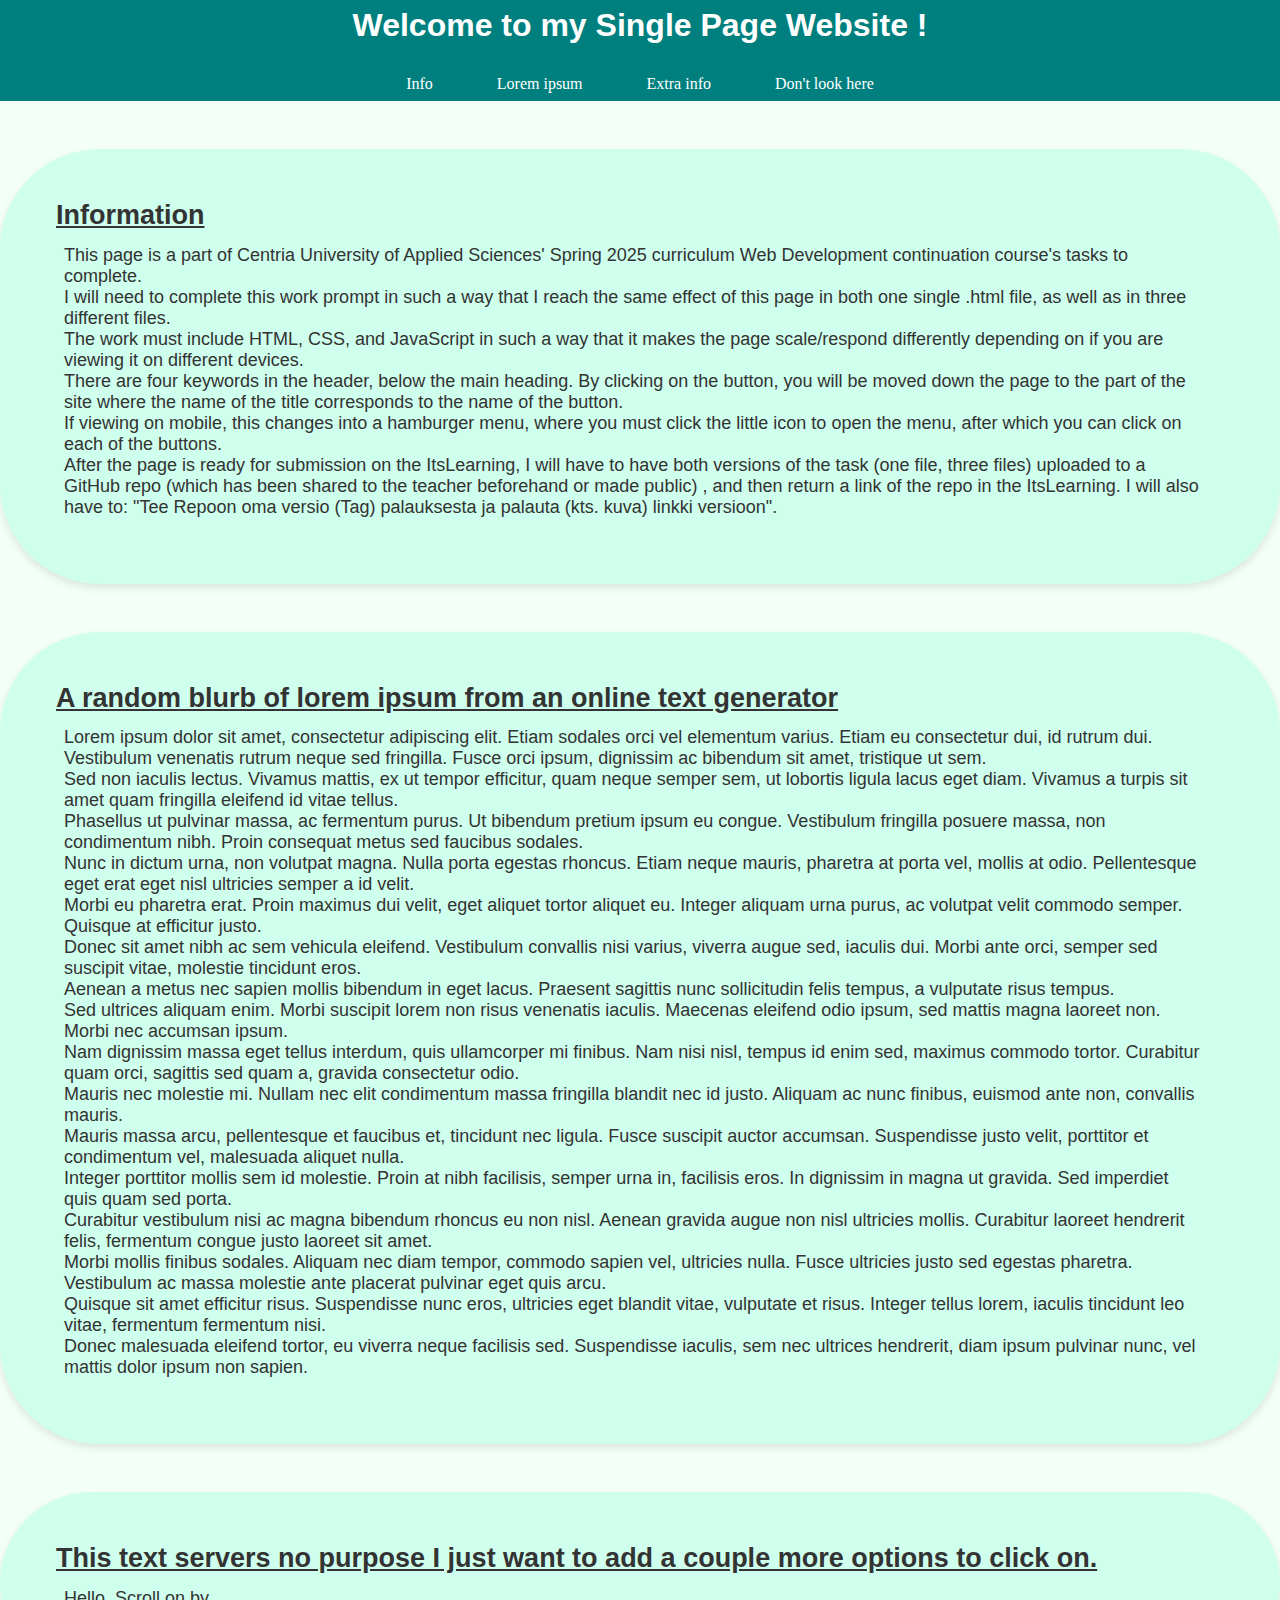
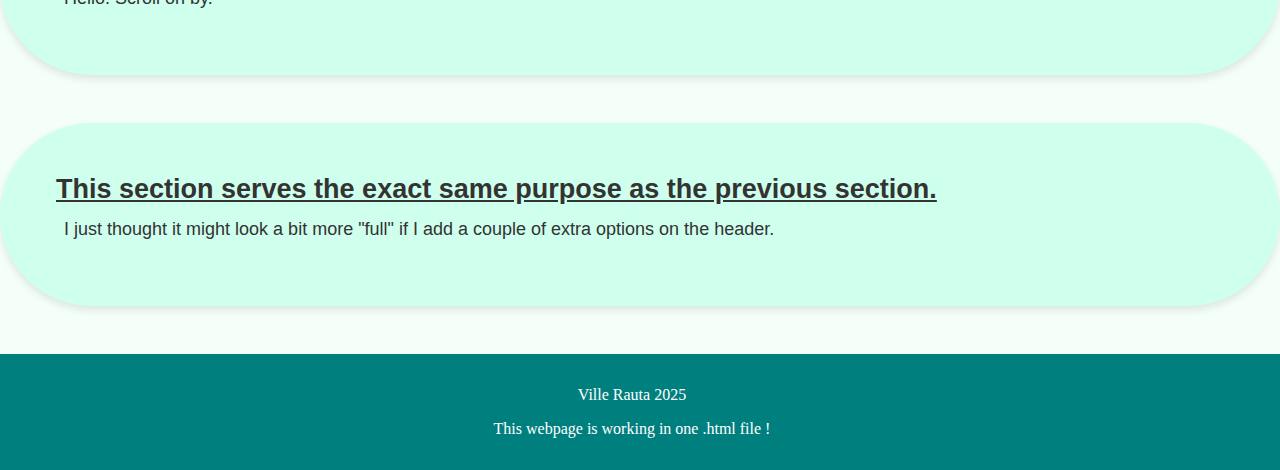
<file: index.html>
<!DOCTYPE html>
<html lang="en">

<head>
    <meta charset="UTF-8">
    <meta name="viewport" content="width=device-width, initial-scale=1.0">
    <title>SinglePageWebsite-tehtävä</title>
    <style>

        html {
            scroll-behavior: smooth;
        }
        header {
            background-color: #007f7f;
            color: #ffffff;
            text-align: center;
        }
        nav {
            display: flex;
            justify-content: center;
            gap: 1rem;
            margin-top: 1rem;
        }
        nav a{
            display: flex;
            text-decoration: none;
            color: #ffffff;
            padding: 0.5rem 1rem;
            border-radius: 5px; 
            transition: background-color 0.3s;
        }

        nav a:hover {
            background-color: #004747;
        }

        body {
            margin: 0;
            background: #f5fffa;
            color: #fff;
        }

        h1 {
            margin: 0;
            font-family: Arial, Helvetica, sans-serif;
            line-height: 1.6;
        }

        h2 {
            font-family:'Gill Sans', 'Gill Sans MT', Calibri, 'Trebuchet MS', sans-serif;
            text-decoration: underline;
            line-height: 0.8;
            margin: 0.5rem;
        } 

        .section {
            color: #333333;
            margin: 3rem auto;
            padding: 3rem;
            background: #cfffed;
            border-radius: 100px;
            font-size: 18px;
            font-family: Arial, Helvetica, sans-serif;
            box-shadow: 0 4px 8px rgba(0, 0, 0, 0.1);
        }

        p {
            padding-right: 2rem;
            padding-left: 1rem;
        }

        .menu{
            display: none;
            flex-direction: column;
            cursor: pointer;
            gap: 5px;
            margin-top: 10px;
        }
        .menu .bar{
            width:30px;
            height: 4px;
            background-color: #ffffff;
            border-radius:2px;
        }
        nav.piilos {
            display: none;
        }

        footer {
            text-align: center;
            background-color: #007f7f; 
            padding: 1rem 0;
            width:100%;
            bottom: 0;
        }

        @media (max-width: 600px){
            .menu{
                display: flex;
            }
            nav {
                display: none;
                flex-direction: column;
                gap: 1rem;
            }
            nav.piilos {
                display: flex;
            }
            nav a {
                transition: all 0.3s ease;
                display:block; 
                text-align: center;
                padding: 0.5rem;
            }
            .section{
                padding: 1rem;
                border-radius: 20px;
            }
            h1{
                font-size: 1.5rem;
            }
            p {
                font-size: 1rem;
            }
        }

    </style>
</head>

<body>
    <header>
        <h1>Welcome to my Single Page Website !</h1>
        <div class="menu">
            <div class="bar"></div>
            <div class="bar"></div>
            <div class="bar"></div>
        </div>
        <nav>
            <a href="#info">Info</a><br>
            <a href="#lorem">Lorem ipsum</a><br>
            <a href="#extra">Extra info</a><br>
            <a href="#extra2">Don't look here</a>
        </nav>
    </header>
    <section id="info" class="section">
        <h2>Information</h2>
        <p>This page is a part of Centria University of Applied Sciences' Spring 2025 curriculum Web Development continuation course's tasks to complete.<br>
            I will need to complete this work prompt in such a way that I reach the same effect of this page in both one single .html file, as well as in three different files.<br>
            The work must include HTML, CSS, and JavaScript in such a way that it makes the page scale/respond differently depending on if you are viewing it on different devices.<br>
            There are four keywords in the header, below the main heading. By clicking on the button, you will be moved down the page to the part of the site where the name of the title corresponds to the name of the button.<br>
            If viewing on mobile, this changes into a hamburger menu, where you must click the little icon to open the menu, after which you can click on each of the buttons.<br>
            After the page is ready for submission on the ItsLearning, I will have to have both versions of the task (one file, three files) uploaded to a GitHub repo (which has been shared to the teacher beforehand or made public)
            , and then return a link of the repo in the ItsLearning. I will also have to: "Tee Repoon oma versio (Tag) palauksesta ja palauta (kts. kuva) linkki versioon".</p>
    </section>
    <section id="lorem" class="section">
        <h2>A random blurb of lorem ipsum from an online text generator</h2>
        <p>Lorem ipsum dolor sit amet, consectetur adipiscing elit. Etiam sodales orci vel elementum varius. Etiam eu consectetur dui, id rutrum dui.<br>
            Vestibulum venenatis rutrum neque sed fringilla. Fusce orci ipsum, dignissim ac bibendum sit amet, tristique ut sem.<br>
            Sed non iaculis lectus. Vivamus mattis, ex ut tempor efficitur, quam neque semper sem, ut lobortis ligula lacus eget diam. Vivamus a turpis sit amet quam fringilla eleifend id vitae tellus.<br>
            Phasellus ut pulvinar massa, ac fermentum purus. Ut bibendum pretium ipsum eu congue. Vestibulum fringilla posuere massa, non condimentum nibh. Proin consequat metus sed faucibus sodales.<br>
            Nunc in dictum urna, non volutpat magna. Nulla porta egestas rhoncus. Etiam neque mauris, pharetra at porta vel, mollis at odio. Pellentesque eget erat eget nisl ultricies semper a id velit.<br>
            Morbi eu pharetra erat. Proin maximus dui velit, eget aliquet tortor aliquet eu. Integer aliquam urna purus, ac volutpat velit commodo semper. Quisque at efficitur justo.<br>
            Donec sit amet nibh ac sem vehicula eleifend. Vestibulum convallis nisi varius, viverra augue sed, iaculis dui. Morbi ante orci, semper sed suscipit vitae, molestie tincidunt eros.<br> 
            Aenean a metus nec sapien mollis bibendum in eget lacus. Praesent sagittis nunc sollicitudin felis tempus, a vulputate risus tempus. <br>
            Sed ultrices aliquam enim. Morbi suscipit lorem non risus venenatis iaculis. Maecenas eleifend odio ipsum, sed mattis magna laoreet non. Morbi nec accumsan ipsum. <br>
            Nam dignissim massa eget tellus interdum, quis ullamcorper mi finibus. Nam nisi nisl, tempus id enim sed, maximus commodo tortor. Curabitur quam orci, sagittis sed quam a, gravida consectetur odio. <br>
            Mauris nec molestie mi. Nullam nec elit condimentum massa fringilla blandit nec id justo. Aliquam ac nunc finibus, euismod ante non, convallis mauris. <br>
            Mauris massa arcu, pellentesque et faucibus et, tincidunt nec ligula. Fusce suscipit auctor accumsan. Suspendisse justo velit, porttitor et condimentum vel, malesuada aliquet nulla. <br>
            Integer porttitor mollis sem id molestie. Proin at nibh facilisis, semper urna in, facilisis eros. In dignissim in magna ut gravida. Sed imperdiet quis quam sed porta. <br>
            Curabitur vestibulum nisi ac magna bibendum rhoncus eu non nisl. Aenean gravida augue non nisl ultricies mollis. Curabitur laoreet hendrerit felis, fermentum congue justo laoreet sit amet. <br>
            Morbi mollis finibus sodales. Aliquam nec diam tempor, commodo sapien vel, ultricies nulla. Fusce ultricies justo sed egestas pharetra. Vestibulum ac massa molestie ante placerat pulvinar eget quis arcu.<br>
            Quisque sit amet efficitur risus. Suspendisse nunc eros, ultricies eget blandit vitae, vulputate et risus. Integer tellus lorem, iaculis tincidunt leo vitae, fermentum fermentum nisi. <br>
            Donec malesuada eleifend tortor, eu viverra neque facilisis sed. Suspendisse iaculis, sem nec ultrices hendrerit, diam ipsum pulvinar nunc, vel mattis dolor ipsum non sapien.</p>
    </section>
    <section id="extra" class="section">
        <h2>This text servers no purpose I just want to add a couple more options to click on.</h2>
        <p>Hello. Scroll on by.</p>
    </section>
    <section id="extra2" class="section">
        <h2>This section serves the exact same purpose as the previous section.</h2>
        <p>I just thought it might look a bit more "full" if I add a couple of extra options on the header.</p>
    </section>
    <footer>
        <p>Ville Rauta 2025</p>
        <p>This webpage is working in one .html file !</p>
    </footer>
    <script>
        const menu = document.querySelector('.menu');
        const navMenu = document.querySelector('nav');
        menu.addEventListener('click', () => {
            navMenu.classList.toggle('piilos');
        });
    </script>
</body>
</html>
</file>
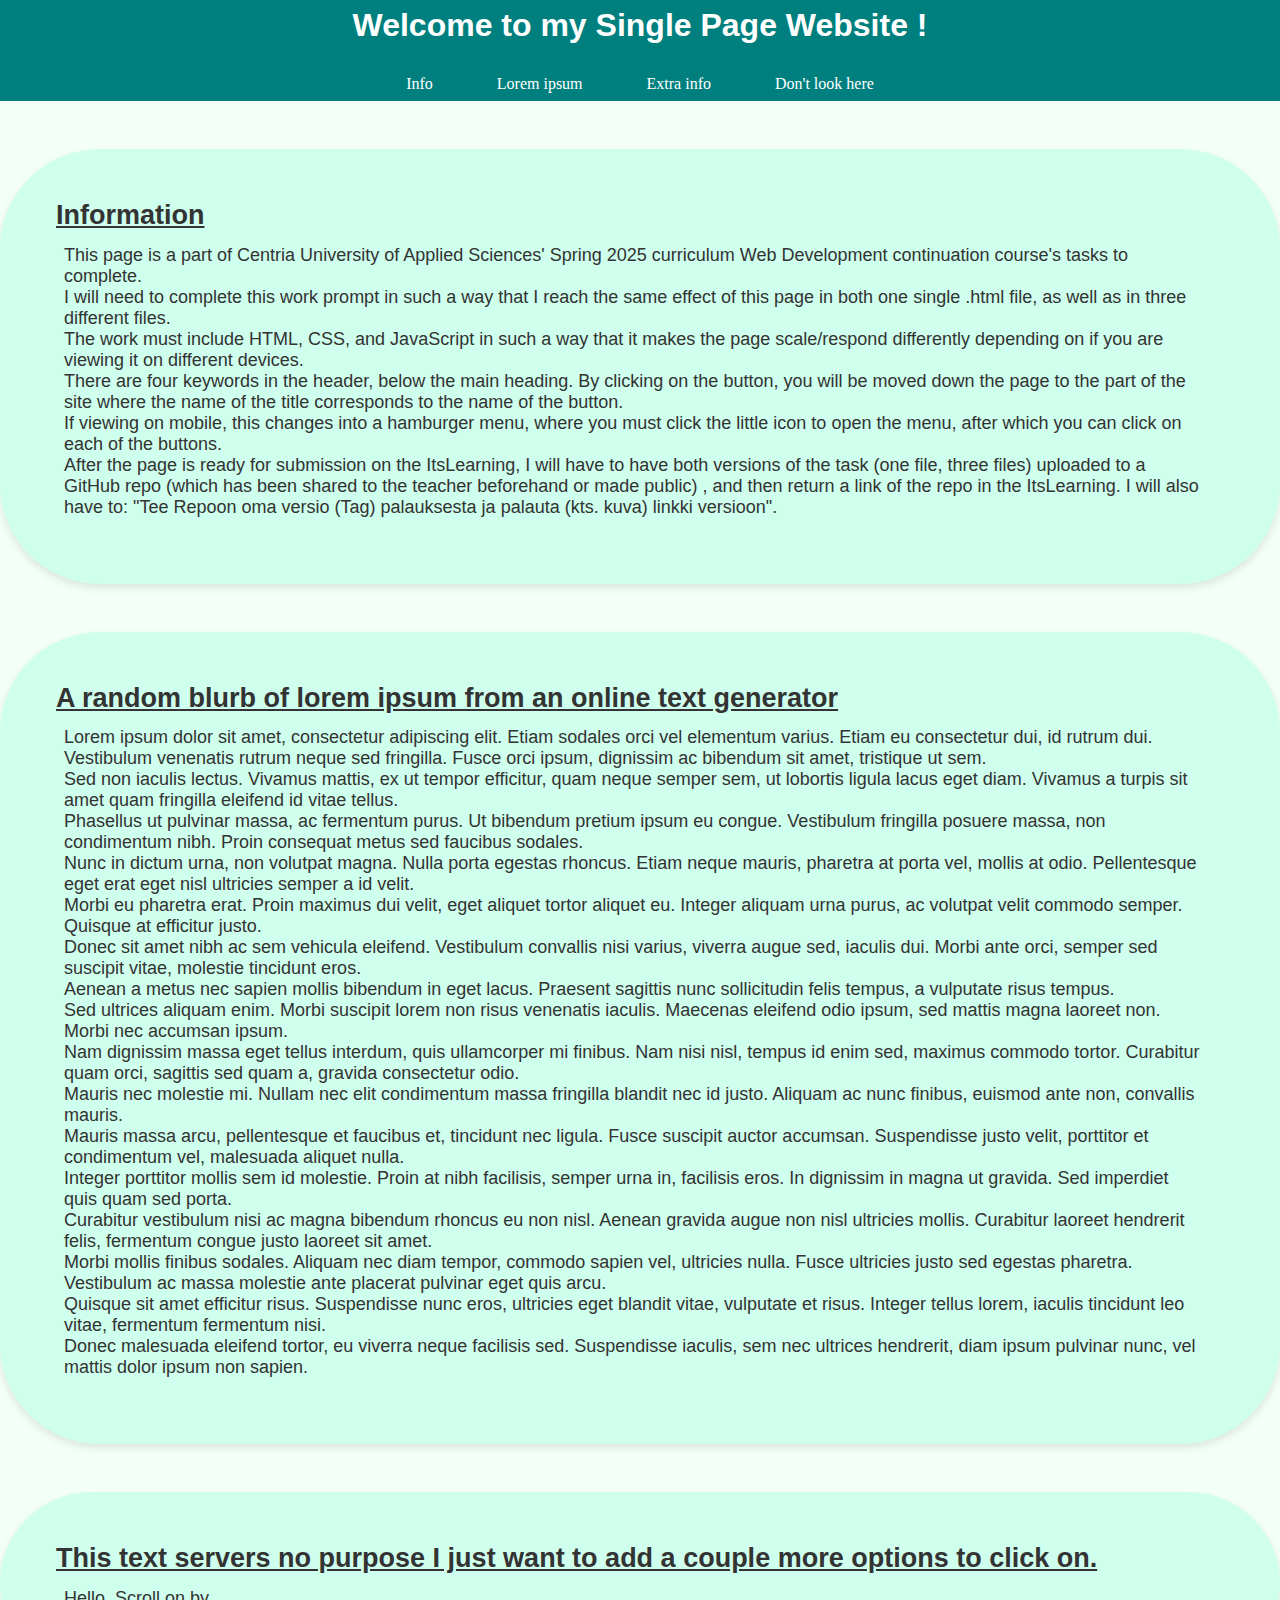
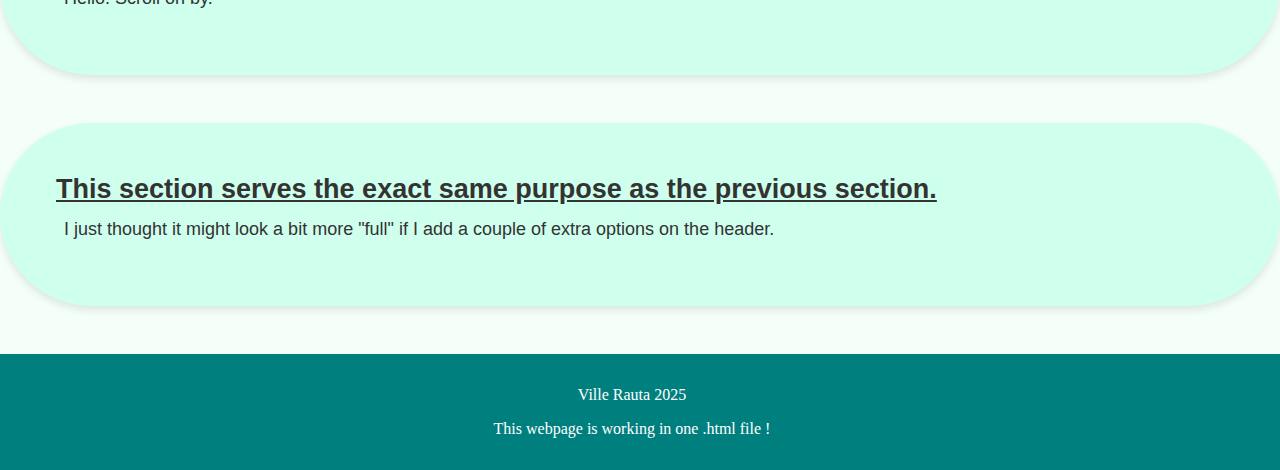
<file: website/index.html>
<!DOCTYPE html>
<html lang="en">

<head>
    <meta charset="UTF-8">
    <meta name="viewport" content="width=device-width, initial-scale=1.0">
    <title>SinglePageWebsite-tehtävä</title>
    <style>

        html {
            scroll-behavior: smooth;
        }
        header {
            background-color: #007f7f;
            color: #ffffff;
            text-align: center;
        }
        nav {
            display: flex;
            justify-content: center;
            gap: 1rem;
            margin-top: 1rem;
        }
        nav a{
            display: flex;
            text-decoration: none;
            color: #ffffff;
            padding: 0.5rem 1rem;
            border-radius: 5px; 
            transition: background-color 0.3s;
        }

        nav a:hover {
            background-color: #004747;
        }

        body {
            margin: 0;
            background: #f5fffa;
            color: #fff;
        }

        h1 {
            margin: 0;
            font-family: Arial, Helvetica, sans-serif;
            line-height: 1.6;
        }

        h2 {
            font-family:'Gill Sans', 'Gill Sans MT', Calibri, 'Trebuchet MS', sans-serif;
            text-decoration: underline;
            line-height: 0.8;
            margin: 0.5rem;
        } 

        .section {
            color: #333333;
            margin: 3rem auto;
            padding: 3rem;
            background: #cfffed;
            border-radius: 100px;
            font-size: 18px;
            font-family: Arial, Helvetica, sans-serif;
            box-shadow: 0 4px 8px rgba(0, 0, 0, 0.1);
        }

        p {
            padding-right: 2rem;
            padding-left: 1rem;
        }

        .menu{
            display: none;
            flex-direction: column;
            cursor: pointer;
            gap: 5px;
            margin-top: 10px;
        }
        .menu .bar{
            width:30px;
            height: 4px;
            background-color: #ffffff;
            border-radius:2px;
        }
        nav.piilos {
            display: none;
        }

        footer {
            text-align: center;
            background-color: #007f7f; 
            padding: 1rem 0;
            width:100%;
            bottom: 0;
        }

        @media (max-width: 600px){
            .menu{
                display: flex;
            }
            nav {
                display: none;
                flex-direction: column;
                gap: 1rem;
            }
            nav.piilos {
                display: flex;
            }
            nav a {
                transition: all 0.3s ease;
                display:block; 
                text-align: center;
                padding: 0.5rem;
            }
            .section{
                padding: 1rem;
                border-radius: 20px;
            }
            h1{
                font-size: 1.5rem;
            }
            p {
                font-size: 1rem;
            }
        }

    </style>
</head>

<body>
    <header>
        <h1>Welcome to my Single Page Website !</h1>
        <div class="menu">
            <div class="bar"></div>
            <div class="bar"></div>
            <div class="bar"></div>
        </div>
        <nav>
            <a href="#info">Info</a><br>
            <a href="#lorem">Lorem ipsum</a><br>
            <a href="#extra">Extra info</a><br>
            <a href="#extra2">Don't look here</a>
        </nav>
    </header>
    <section id="info" class="section">
        <h2>Information</h2>
        <p>This page is a part of Centria University of Applied Sciences' Spring 2025 curriculum Web Development continuation course's tasks to complete.<br>
            I will need to complete this work prompt in such a way that I reach the same effect of this page in both one single .html file, as well as in three different files.<br>
            The work must include HTML, CSS, and JavaScript in such a way that it makes the page scale/respond differently depending on if you are viewing it on different devices.<br>
            There are four keywords in the header, below the main heading. By clicking on the button, you will be moved down the page to the part of the site where the name of the title corresponds to the name of the button.<br>
            If viewing on mobile, this changes into a hamburger menu, where you must click the little icon to open the menu, after which you can click on each of the buttons.<br>
            After the page is ready for submission on the ItsLearning, I will have to have both versions of the task (one file, three files) uploaded to a GitHub repo (which has been shared to the teacher beforehand or made public)
            , and then return a link of the repo in the ItsLearning. I will also have to: "Tee Repoon oma versio (Tag) palauksesta ja palauta (kts. kuva) linkki versioon".</p>
    </section>
    <section id="lorem" class="section">
        <h2>A random blurb of lorem ipsum from an online text generator</h2>
        <p>Lorem ipsum dolor sit amet, consectetur adipiscing elit. Etiam sodales orci vel elementum varius. Etiam eu consectetur dui, id rutrum dui.<br>
            Vestibulum venenatis rutrum neque sed fringilla. Fusce orci ipsum, dignissim ac bibendum sit amet, tristique ut sem.<br>
            Sed non iaculis lectus. Vivamus mattis, ex ut tempor efficitur, quam neque semper sem, ut lobortis ligula lacus eget diam. Vivamus a turpis sit amet quam fringilla eleifend id vitae tellus.<br>
            Phasellus ut pulvinar massa, ac fermentum purus. Ut bibendum pretium ipsum eu congue. Vestibulum fringilla posuere massa, non condimentum nibh. Proin consequat metus sed faucibus sodales.<br>
            Nunc in dictum urna, non volutpat magna. Nulla porta egestas rhoncus. Etiam neque mauris, pharetra at porta vel, mollis at odio. Pellentesque eget erat eget nisl ultricies semper a id velit.<br>
            Morbi eu pharetra erat. Proin maximus dui velit, eget aliquet tortor aliquet eu. Integer aliquam urna purus, ac volutpat velit commodo semper. Quisque at efficitur justo.<br>
            Donec sit amet nibh ac sem vehicula eleifend. Vestibulum convallis nisi varius, viverra augue sed, iaculis dui. Morbi ante orci, semper sed suscipit vitae, molestie tincidunt eros.<br> 
            Aenean a metus nec sapien mollis bibendum in eget lacus. Praesent sagittis nunc sollicitudin felis tempus, a vulputate risus tempus. <br>
            Sed ultrices aliquam enim. Morbi suscipit lorem non risus venenatis iaculis. Maecenas eleifend odio ipsum, sed mattis magna laoreet non. Morbi nec accumsan ipsum. <br>
            Nam dignissim massa eget tellus interdum, quis ullamcorper mi finibus. Nam nisi nisl, tempus id enim sed, maximus commodo tortor. Curabitur quam orci, sagittis sed quam a, gravida consectetur odio. <br>
            Mauris nec molestie mi. Nullam nec elit condimentum massa fringilla blandit nec id justo. Aliquam ac nunc finibus, euismod ante non, convallis mauris. <br>
            Mauris massa arcu, pellentesque et faucibus et, tincidunt nec ligula. Fusce suscipit auctor accumsan. Suspendisse justo velit, porttitor et condimentum vel, malesuada aliquet nulla. <br>
            Integer porttitor mollis sem id molestie. Proin at nibh facilisis, semper urna in, facilisis eros. In dignissim in magna ut gravida. Sed imperdiet quis quam sed porta. <br>
            Curabitur vestibulum nisi ac magna bibendum rhoncus eu non nisl. Aenean gravida augue non nisl ultricies mollis. Curabitur laoreet hendrerit felis, fermentum congue justo laoreet sit amet. <br>
            Morbi mollis finibus sodales. Aliquam nec diam tempor, commodo sapien vel, ultricies nulla. Fusce ultricies justo sed egestas pharetra. Vestibulum ac massa molestie ante placerat pulvinar eget quis arcu.<br>
            Quisque sit amet efficitur risus. Suspendisse nunc eros, ultricies eget blandit vitae, vulputate et risus. Integer tellus lorem, iaculis tincidunt leo vitae, fermentum fermentum nisi. <br>
            Donec malesuada eleifend tortor, eu viverra neque facilisis sed. Suspendisse iaculis, sem nec ultrices hendrerit, diam ipsum pulvinar nunc, vel mattis dolor ipsum non sapien.</p>
    </section>
    <section id="extra" class="section">
        <h2>This text servers no purpose I just want to add a couple more options to click on.</h2>
        <p>Hello. Scroll on by.</p>
    </section>
    <section id="extra2" class="section">
        <h2>This section serves the exact same purpose as the previous section.</h2>
        <p>I just thought it might look a bit more "full" if I add a couple of extra options on the header.</p>
    </section>
    <footer>
        <p>Ville Rauta 2025</p>
        <p>This webpage is working in one .html file !</p>
    </footer>
    <script>
        const menu = document.querySelector('.menu');
        const navMenu = document.querySelector('nav');
        menu.addEventListener('click', () => {
            navMenu.classList.toggle('piilos');
        });
    </script>
</body>
</html>
</file>
